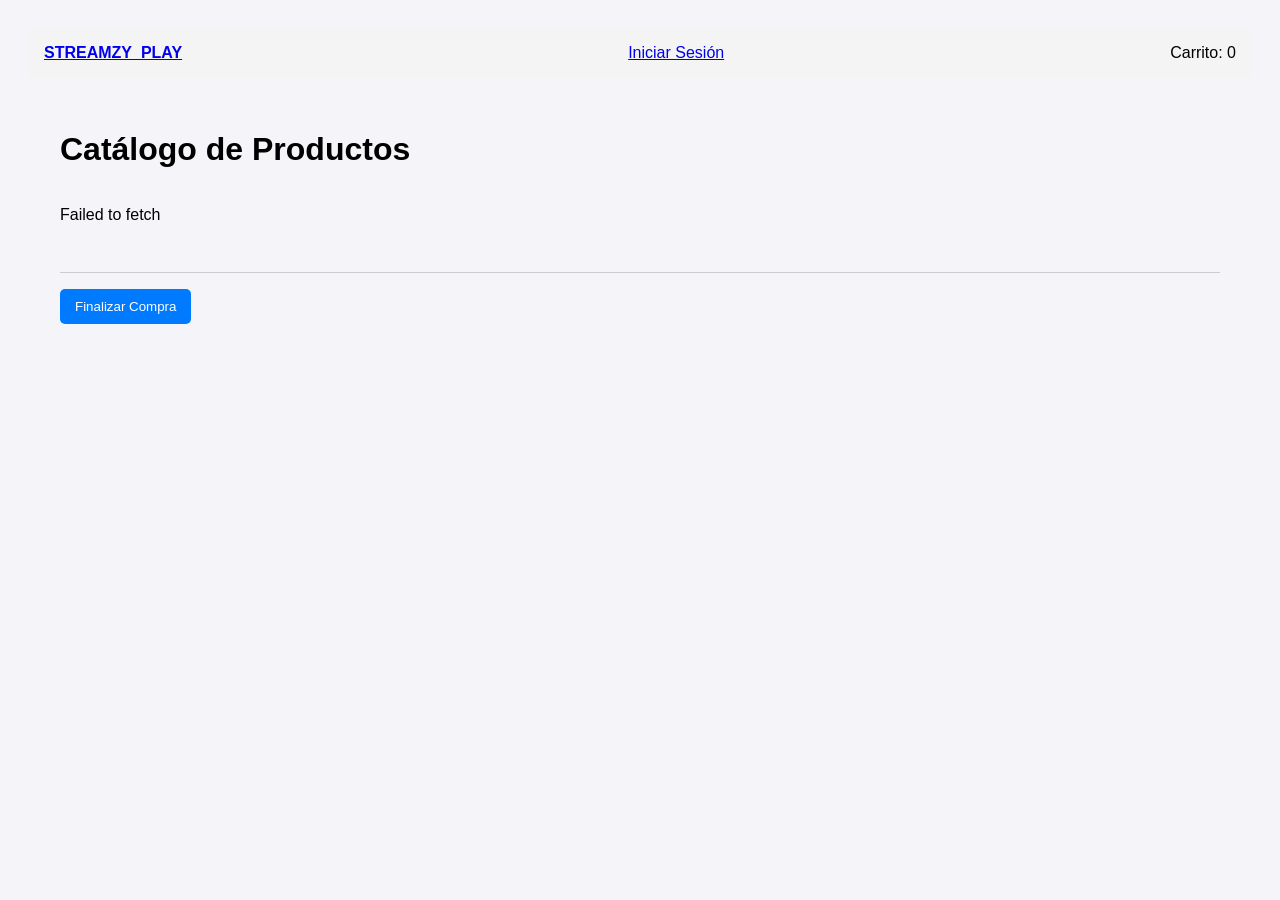
<file: templates/index.html>
<!DOCTYPE html>
<html lang="es">
<head>
    <meta charset="UTF-8">
    <meta name="viewport" content="width=device-width, initial-scale=1.0">
    <title>STREAMZY_PLAY - Marketplace</title>
    <link rel="stylesheet" href="/static/css/style.css">
</head>
<body>

    <nav style="display: flex; justify-content: space-between; padding: 1rem; background: #f4f4f4;">
        <a href="/"><strong>STREAMZY_PLAY</strong></a>
        <div id="auth-menu">
            </div>
        <div>
            Carrito: <span id="carrito-contador">0</span>
        </div>
    </nav>

    <main style="padding: 2rem;">
        <h1>Catálogo de Productos</h1>
        
        <div id="lista-productos" class="grid-productos">
            <p>Cargando catálogo...</p>
        </div>

        <div id="carrito-resumen" style="margin-top: 2rem; border-top: 1px solid #ccc; padding-top: 1rem;">
            <button id="btn-finalizar">Finalizar Compra</button>
        </div>
    </main>

    <script src="/static/js/main.js"></script>
</body>
</html>
</file>
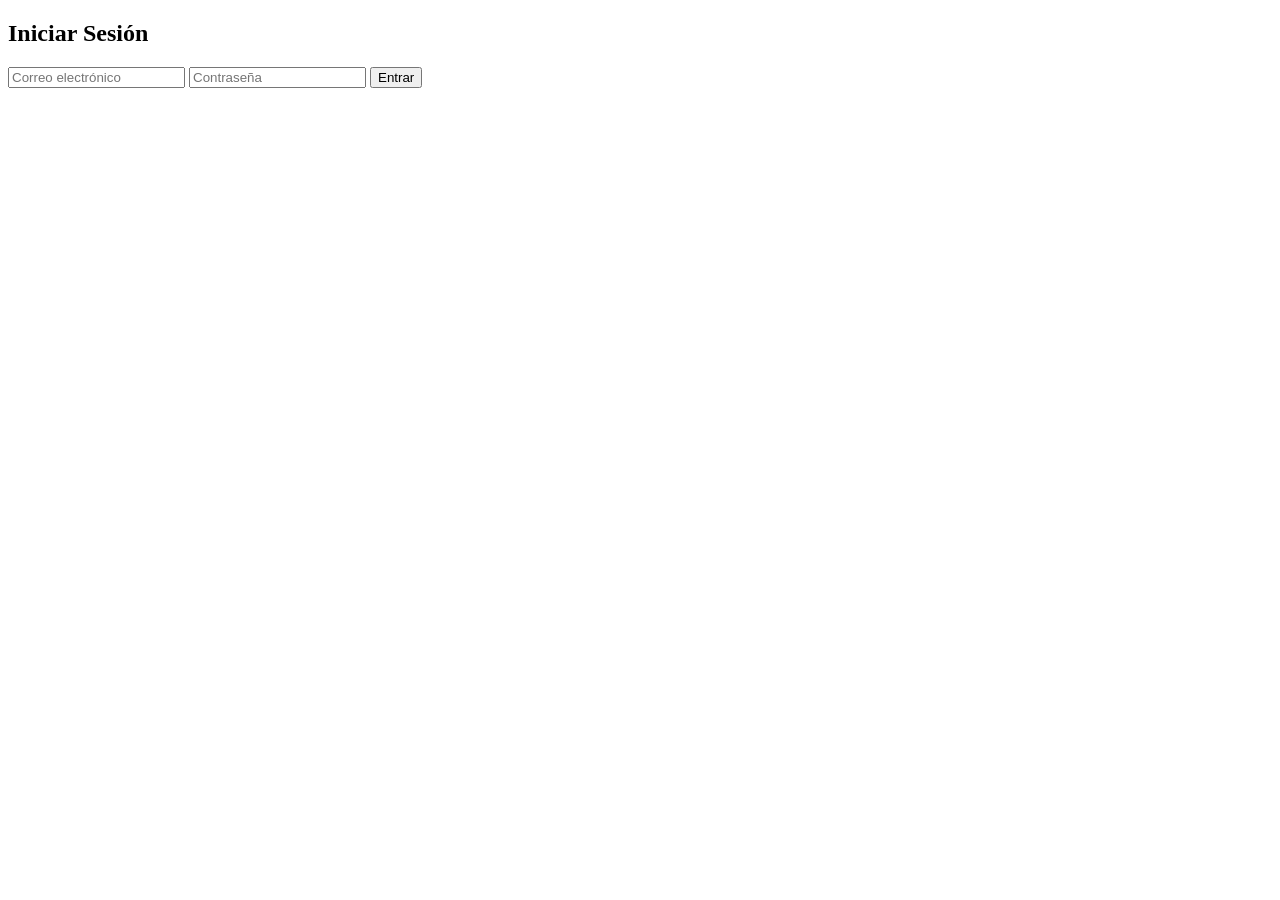
<file: templates/login.html>
<!DOCTYPE html>
<html lang="es">
<head>
    <meta charset="UTF-8">
    <title>Iniciar Sesión - STREAMZY_PLAY</title>
</head>
<body>
    <h2>Iniciar Sesión</h2>
    <form id="login-form">
        <input type="email" id="email" placeholder="Correo electrónico" required>
        <input type="password" id="password" placeholder="Contraseña" required>
        <button type="submit" id="login-btn">Entrar</button>
    </form>

    <script>
        const form = document.getElementById('login-form');
        const btn = document.getElementById('login-btn');

        form.addEventListener('submit', async (e) => {
            e.preventDefault();
            
            // UI Feedback: Deshabilitar botón
            btn.disabled = true;
            btn.textContent = 'Autenticando...';

            const email = document.getElementById('email').value;
            const password = document.getElementById('password').value;

            try {
                const response = await fetch('http://127.0.0.1:8000/auth/login', {
                    method: 'POST',
                    headers: { 'Content-Type': 'application/x-www-form-urlencoded' },
                    body: new URLSearchParams({
                        'username': email,
                        'password': password
                    })
                });

                if (!response.ok) throw new Error('Usuario o contraseña incorrectos');

                const data = await response.json();
                
                // Guardar token de forma segura
                localStorage.setItem('token', data.access_token);
                
                alert('¡Bienvenido de nuevo a STREAMZY_PLAY!');
                window.location.href = '/'; 

            } catch (error) {
                console.error("Login failed:", error);
                alert(error.message);
                btn.disabled = false;
                btn.textContent = 'Entrar';
            }
        });
    </script>
</body>
</html>
</file>
<file: static/css/style.css>
/* static/css/style.css */
body { font-family: 'Arial', sans-serif; background-color: #f4f4f9; padding: 20px; }

#lista-productos {
    display: grid;
    grid-template-columns: repeat(auto-fill, minmax(250px, 1fr));
    gap: 20px;
    margin-top: 20px;
}

.producto-card {
    background: white;
    padding: 20px;
    border-radius: 8px;
    box-shadow: 0 2px 5px rgba(0,0,0,0.1);
    text-align: center;
}

button {
    background-color: #007bff;
    color: white;
    border: none;
    padding: 10px 15px;
    border-radius: 5px;
    cursor: pointer;
}

button:hover { background-color: #0056b3; }
</file>
